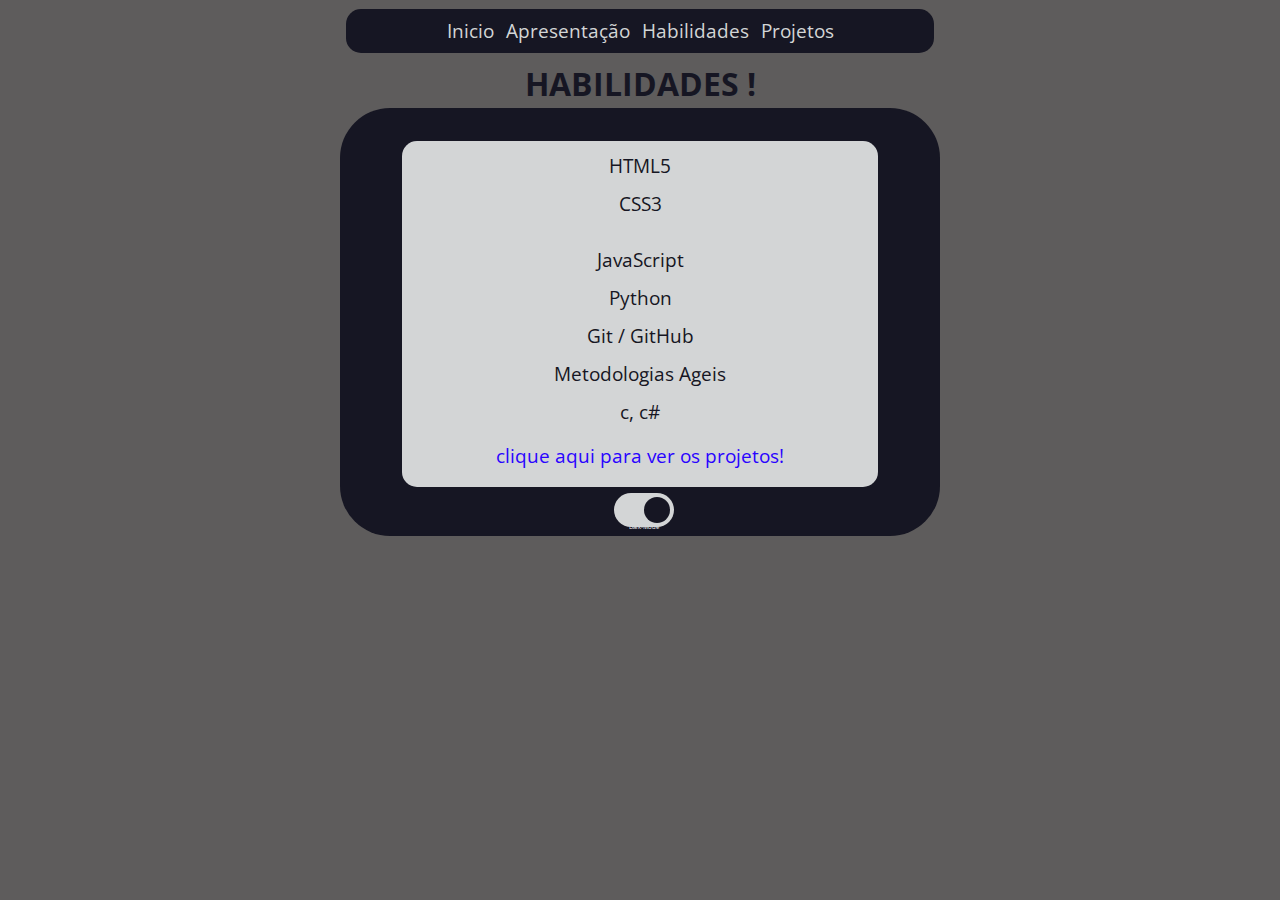
<file: habilidade.html>
<!DOCTYPE html>
<html lang="pt-br">
<head>
    <meta charset="UTF-8">
    <meta http-equiv="X-UA-Compatible" content="IE=edge">
    <meta name="viewport" content="width=device-width, initial-scale=1.0">
    <link rel="stylesheet" href="style.css">
    <link rel="stylesheet" href="style-social.css">
    <link rel="stylesheet" href="navbar.css">
    <title>Apresentação</title>
</head>
<body>
    <header>
        <header>
            <nav>
                <ul class="nav-list">
                    <li><a href="index.html">Inicio</a></li>

                    <li><a href="index-apresentacao.html">Apresentação</a></li>

                    <li><a href="habilidade.html">Habilidades</a></li>

                    <li><a href="index.projetos.html">Projetos</a></li>

                    
                </ul>
            </nav>
        </header>
    </header>
    <h1>HABILIDADES !</h1>
    <div class="container">
        <div class="descricao">
            <ul>
                <li><p>HTML5</p></li>

                <li><p>CSS3</p></li>

                <li>><p>JavaScript</p></li>

                <li><p>Python</p></li>

                <li><p>Git / GitHub</p></li>

                <li><p>Metodologias Ageis</p></li>

                <li><p> c, c#</p></li>



            </ul>
            
            <ul>
                <li><p><a style="color: rgb(41, 3, 255);" href="index.projetos.html">clique aqui para ver os projetos!</a></p></li>

            </ul>
            
                
</p>
        </div>
            <div>
                <label class="switch">
                    <span class="switch-text"></span>
                    <div class="switch-wrapper">
                        <input type="checkbox" id="botao-checkbox" checked/>
                        <span class="switch-button"></span>
                        <p id="mode">Dark-Mode</p>


                    </div>
                </label>
            </div>
    </div>
</body>
<script src="app.js"></script>
</html>
</file>
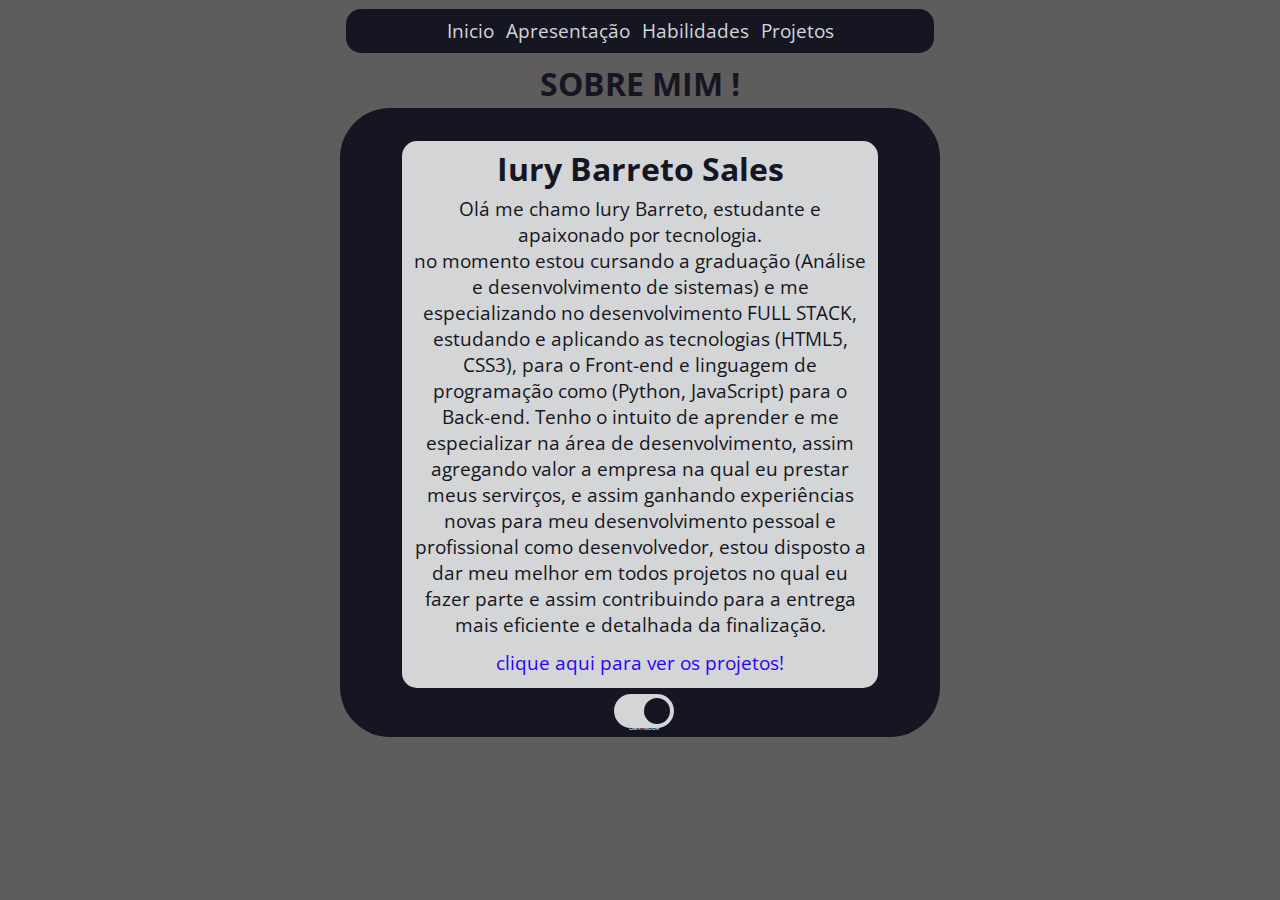
<file: index-apresentacao.html>
<!DOCTYPE html>
<html lang="pt-br">
<head>
    <meta charset="UTF-8">
    <meta http-equiv="X-UA-Compatible" content="IE=edge">
    <meta name="viewport" content="width=device-width, initial-scale=1.0">
    <link rel="stylesheet" href="style.css">
    <link rel="stylesheet" href="style-social.css">
    <link rel="stylesheet" href="navbar.css">
    <title>Apresentação</title>
</head>
<body>
    <header>
        <header>
            <nav>
                <ul class="nav-list">
                    <li><a href="index.html">Inicio</a></li>

                    <li><a href="index-apresentacao.html">Apresentação</a></li>

                    <li><a href="habilidade.html">Habilidades</a></li>

                    <li><a href="index.projetos.html">Projetos</a></li>

                    
                </ul>
            </nav>
        </header>
    </header>
    <h1>SOBRE MIM !</h1>
    <div class="container">
        <div class="descricao">
            <h1>Iury Barreto Sales</h1>
            <p>
                Olá me chamo Iury Barreto, estudante e apaixonado por tecnologia.<br>

                no momento estou cursando a graduação (Análise e desenvolvimento de sistemas)
    
                e me especializando no desenvolvimento FULL STACK, estudando e aplicando as tecnologias (HTML5, CSS3), para o Front-end  e linguagem de programação como (Python, JavaScript) para o Back-end. 
    
                Tenho o intuito de aprender e me especializar na área de desenvolvimento, assim agregando valor a empresa na qual eu prestar meus servirços, e assim ganhando experiências novas para meu desenvolvimento pessoal e profissional como desenvolvedor, estou disposto a dar meu melhor em todos projetos no qual eu fazer parte e assim contribuindo para a entrega mais eficiente e detalhada da finalização.<br>
            </p>
            <ul>
                <li><p><a style="color: rgb(41, 3, 255);" href="index.projetos.html">clique aqui para ver os projetos!</a></p></li>

            </ul>
            
                

        </div>
            <div>
                <label class="switch">
                    <span class="switch-text"></span>
                    <div class="switch-wrapper">
                        <input type="checkbox" id="botao-checkbox" checked/>
                        <span class="switch-button"></span>
                        <p id="mode">Dark-Mode</p>


                    </div>
                </label>
            </div>
    </div>
</body>
<script src="app.js"></script>
</html>
</file>
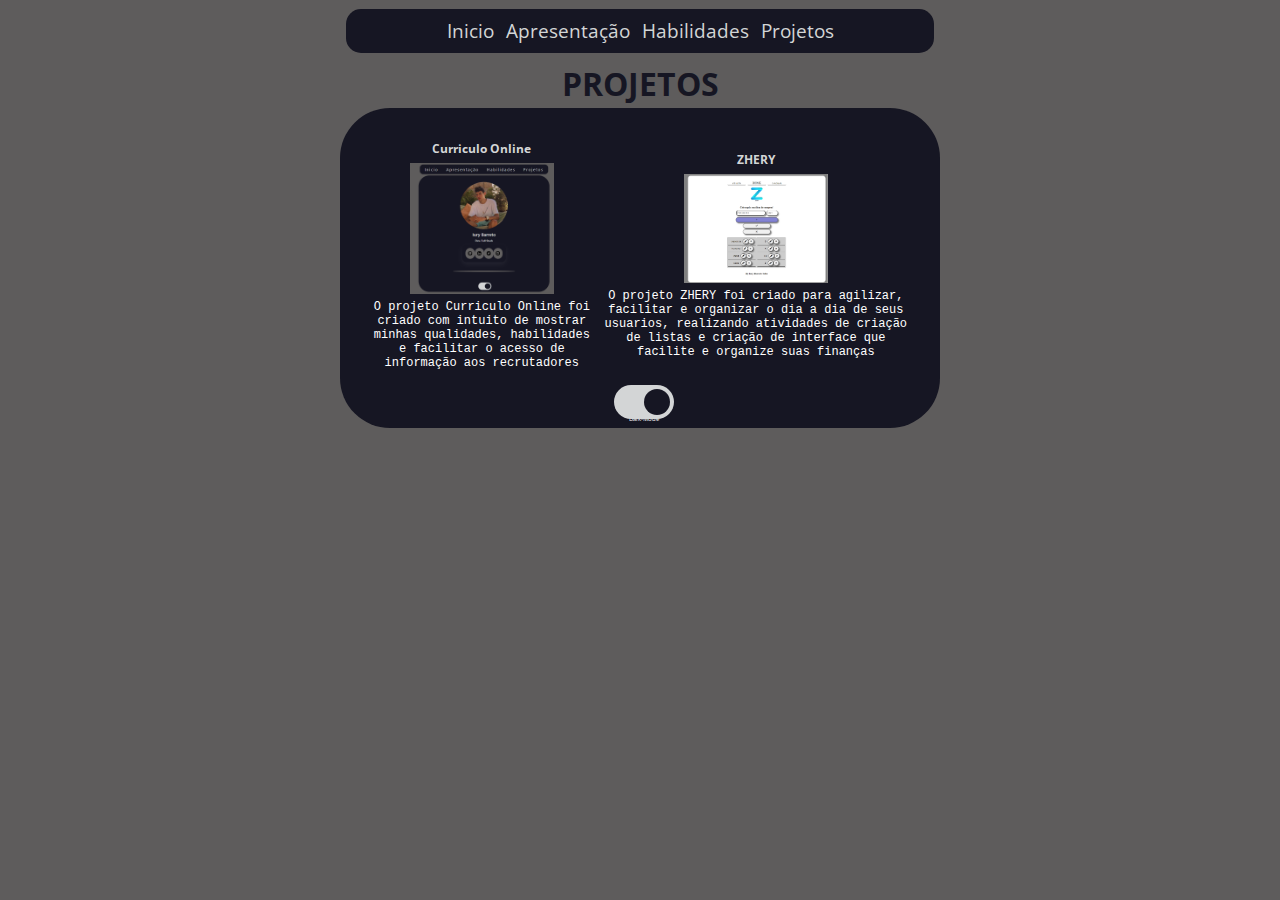
<file: index.projetos.html>
<!DOCTYPE html>
<html lang="pt-br">
<head>
    <meta charset="UTF-8">
    <meta http-equiv="X-UA-Compatible" content="IE=edge">
    <meta name="viewport" content="width=device-width, initial-scale=1.0">
    <link rel="stylesheet" href="style.css">
    <link rel="stylesheet" href="style-social.css">
    <link rel="stylesheet" href="navbar.css">
    <title>Apresentação</title>
</head>
<body>
    <header>
        <header>
            <nav>
                <ul class="nav-list">
                    <li><a href="index.html">Inicio</a></li>

                    <li><a href="index-apresentacao.html">Apresentação</a></li>

                    <li><a href="habilidade.html">Habilidades</a></li>

                    <li><a href="index.projetos.html">Projetos</a></li>

                    
                </ul>
            </nav>
        </header>
    </header>

    <h1>PROJETOS</h1>
    <div class="container">
        <div class="projetos">
           
                <span> 
                    <h4>Curriculo Online</h4>
                    <img id="imagens_projetos"src="curriculo-online.png" alt="">
                    <p id="texto_projeto" >O projeto Curriculo Online foi criado com intuito de mostrar minhas qualidades, habilidades e facilitar o acesso de informação aos recrutadores</p>
                </span>

                <span> 
                    <h4>ZHERY</h4>
                    <img id="imagens_projetos" src="Zhery.png" alt="">
                    <p id="texto_projeto"> O projeto ZHERY foi criado para agilizar, facilitar e organizar o dia a dia de seus usuarios, realizando atividades de criação de listas e criação de interface que facilite e organize suas finanças</p>
                </span>
                

                
                    
            
            
        </div>
        
        
        <div>
            <label class="switch">
                <span class="switch-text"></span>
                <div class="switch-wrapper">
                    <input type="checkbox" id="botao-checkbox" checked/>
                    <span class="switch-button"></span>
                    <p id="=mode">Dark-Mode</p>

                </div>
            </label>
        </div>
                
        </div>
    </div>
</body>
<script src="app.js"></script>
</html>
</file>
<file: style.css>
@keyframes colorful {
    0%{
        filter: hue-rotate(8deg);
}
    100%{
        filter:hue-rotate(368deg) ;

    }
}
 body {
    width: 100%;
    padding: 0;
    margin: 0;
 }


:root {
    --primaria: #161623;
    --secundaria: #d3d5d6;
    --terciaria: rgb(94, 92, 92);
    --quaternario: rgb(122 105 213);
    
}

.dark-mode:root {
    --primaria:  #ffff;
    --secundaria: #161623;
    --terciaria:  rgb(122 105 213) ;
    --quaternario: rgb(94, 92, 92);
    
}

div {
    align-items: center;
    justify-content: center;
    margin-left: auto;
    margin-right: auto;

}

*,
*::before,
*::after {
    margin: 0;
    padding: 0;
    box-sizing: border-box;
    text-decoration: none;
    list-style: none;
    outline: none;
    appearance: none;
    border-style: none;
    color: var(--secundaria);
    -webkit-font-smoothing: antialiased;
    -moz-osx-font-smooting: grayscale;
    padding: 3px;
}
h1 {
    justify-content: center;
    color: var(--primaria);
    text-align: center;
    font-family: Montserrat, -apple-system, BlinkMacSystemFont, 'Segoe UI', Roboto, Oxygen, Ubuntu, Cantarell, 'Open Sans', 'Helvetica Neue', sans-serif;
}

p,
a {
    font-size: 19px;
    justify-content: center;
    color: var(--primaria);
    text-align: center;
    font-family: Montserrat, -apple-system, BlinkMacSystemFont, 'Segoe UI', Roboto, Oxygen, Ubuntu, Cantarell, 'Open Sans', 'Helvetica Neue', sans-serif;
    
}

h3,
span {
    color: var(--secundaria);
    text-align: center;
    font-family: Montserrat, -apple-system, BlinkMacSystemFont, 'Segoe UI', Roboto, Oxygen, Ubuntu, Cantarell, 'Open Sans', 'Helvetica Neue', sans-serif;
}

span {
    font-size: 12px;
}

.container{
    height: 100%;
    width: 100%;
    background-color: var(--primaria);
    border-radius: 50px;
    margin: auto;
}

.card {
    display: block;
    margin-top: 15px;
    margin-left: 300px;
    margin-right: 300px;
    align-items: center;
}


body {
    background-color: var(--terciaria);
    width: 600px;
    margin: auto;
}


body.container {
    position: relative;
    z-index: 1;
    display: block;
    justify-content: center;
    align-items: center;
    flex-direction: row;
    flex-wrap: wrap;
    padding: 1em;

}

.descricao {
    background-color: var(--secundaria);
    margin-top: 30px;
    width: 80%;
    border-radius: 15px;
}
img {
    display: block;
    margin-left: auto;
    margin-right: auto;
}

img.imagem-linguagem {
    width: 50px;
    mix-blend-mode: color-burn;
    
}

.switch {

    font-family: 'Segoe UI', Tahoma, Geneva, Verdana, sans-serif;
    display: flex;
    justify-content: center;
    text-align: center;
    cursor: pointer;
}

.switch .switch-text {
    padding-right: 0.3rem;
    font-size: 1.2em;
}

.switch p {
    font-size: 6px;
    color: white;
    margin-top: 6px;

}

.switch .switch-wrapper{
    
    display: inline-block;
    width: 60px;
    height: 34px;
    position: relative;
}

 .switch .switch-wrapper .switch-button{
    
    position: absolute;
    top: 0;
    left: 0;
    right: 0;
    bottom: 0;
    display: flex;
    justify-content: space-between;
    align-items: center;
    border-radius: 40px;
    background-color: var(--secundaria);
}

.switch .switch-wrapper input {
    opacity: 0;
    width: 0;
    height: 0;
}

.switch .switch-wrapper .switch-button::before {

    background-color: var(--primaria);
    content: '';
    width: 26px;
    height: 26px;
    position: absolute;
    left: 4px;
    bottom: 4px;
    border-radius: 50%;
    transition: .4s all ease;
}

.switch .switch-wrapper input:checked + .switch-button {
    background-color: var(--secundaria)  ;
    

}

.switch .switch-wrapper input:checked + .switch-button::before {
    background-color: var(--primaria) ;

    transform: translateX(26px);
}

.back {
    margin-top: 10px;
    margin-bottom: 10px;
    background: var(--terciaria);
    border-radius: 50%;
}

.projetos {
    display: flex;
    margin-top: 20px;
    align-items: center;
}
.imagem-projeto {
    display: flex;
    padding: 7px;
    width: 200px;
}
.imagem-projeto1{
    width: 200px;
}

a:target {
    text-decoration: underline;
}

@media(max-width: 414px) {
   
    body {
        width: 400px;
    }
    

}
@media(max-width: 1430px){
   html {
    width: 100%;
   }
   
   img.imagem_perfil{
    width: 80%;
   }
   
   label.switch {
    margin-right: auto;
    margin-left: auto;
    display: flex;
    align-items: center;
    width: 50%;
    }
    div.card {
        margin-left: auto;
        margin-right: auto;
        align-items: center;
        width: 50%;
    }

    div.descricao {
        margin-top: 30px;
        width: 80%;
    }
    .projetos {
        margin-left: 20px;
        margin-right: 20px;
    }

}

@media(max-width:1100px){
    img.imagem-projeto {
        width: 90%;
    }

}

@media(max-width:1100px){
    img.imagem-projeto1 {
        width: 70%;
    }

    .menu {
        height: 250px;
    }

    a.link {
        background-color: blue;
        display: block;
        flex-direction: column;
        align-items: center;
        margin: auto;
    }
    
}

#imagens_projetos {
    width: 150px;
}

#texto_projeto {
    font-size: 12px;
    color: white;
    font-family: 'Courier New', Courier, monospace;
}

#CV {
    display: block;
    color: rgb(70, 70, 250);
    font-size: 12px;
    margin: auto;
}

#CV:hover {
    text-decoration: underline white;
}
</file>
<file: style-social.css>
@import url("https://fonts.googleapis.com/css2?family= Open+Sans:ital,wght@1,300 & display =swap");
.icon {
    width: 40px;
}


.menu {
    text-align: center;
    width: 200px;
    margin: auto;
    padding: 15px;
    background-color: var(--primaria);
    display: flex;
    border-radius: 20px 20px;
    box-shadow: 0 10px 25px 0 rgba(255, 255, 255, 0.075);
}
.link {
    display: inline-flex;
    cursor: pointer;
    justify-content: center;
    align-items: center;
    width: 80px;
    height: 50px;
    border-radius: 99em;
    position: relative;
    z-index: 1;
    overflow: hidden;
    transform-origin: center left;
    transition: width 0.2s ease-in;
    text-decoration: none;
    color: inherit;
}
.link:before {
    position: absolute;
    z-index: -1;
    content: "";
    display: block;
    border-radius: 99em;
    width: 100%;
    height: 100%;
    top: 0;
    transition: translateX(100%);
    transition: transform 0.2s ease-in;
    transform-origin: center right;
    background-color: #636161;
}
.link:hover, link:focus {
    outline: 0;
    width: 140px;
}
.link:hover:before, .link:hover .link-title {
    transform: translateX(0%);

}
.link-icon {
    color: var(--color);
    transform: translateX(100%);
    transition: transform 0.2s ease-in;
    display: block;
    text-align: left;
    text-indent: 20px;
    width: 100%;
}

@media(max-width: 1120px){

    div.menu {
        display: block;
        width: auto;
        margin: auto;
       
    }
    

}
img.icon {
    width: 25px;
}
</file>
<file: navbar.css>
a {
    text-decoration: none;
    color: var(--secundaria);
    text-transform: none;
    transition: 0.25s ease;
}

a:hover {
    opacity: 0.7;
}

nav {
    border-radius: 15px;
    display: flex;
    justify-content: space-around;
    align-items: center;
    font-family: system-ui, -apple-system, BlinkMacSystemFont, 'Segoe UI', Roboto, Oxygen, Ubuntu, Cantarell, 'Open Sans', 'Helvetica Neue', sans-serif;
    background: var(--primaria);
    height: 30vp;
}

main {
    background:rgb(68, 68, 68) no-repeat
    center center; 
    background-size: cover;
    height: 92vh;
}

.nav-list {
    
    list-style: none;
    display: flex;
    flex-wrap: flex;
}

.nav-list li {
    
    text-decoration: none;
    letter-spacing: 0px;
    margin: auto;
    cursor: pointer;
    padding: 3px;
}

.nav-list:hover a {
    color: #b8b5b5bb;
}

.nav-list:hover a:hover {
    color: var(--secundaria);
    box-shadow: 0 2px 0 0 currentColor;
}


.mobile_menu {
    cursor: pointer;
    display: none;
}
.mobile_menu div {
    width: 32px;
    height: 2px;
    background: #fff;
    margin: 8px;
}
.nav-list.active {
    transform: translateX(0);
}

@media(max-width: 1120px){
    
    a {
        font-size: 1em;
        justify-content: space-around;
    }
}

@media(max-width: 750px){
    header {
        margin-left: auto;
        margin-right: auto;
        width: 90%;
    }
    a {
        width: 90%;
        font-size: 12px;
    }

}
</file>
